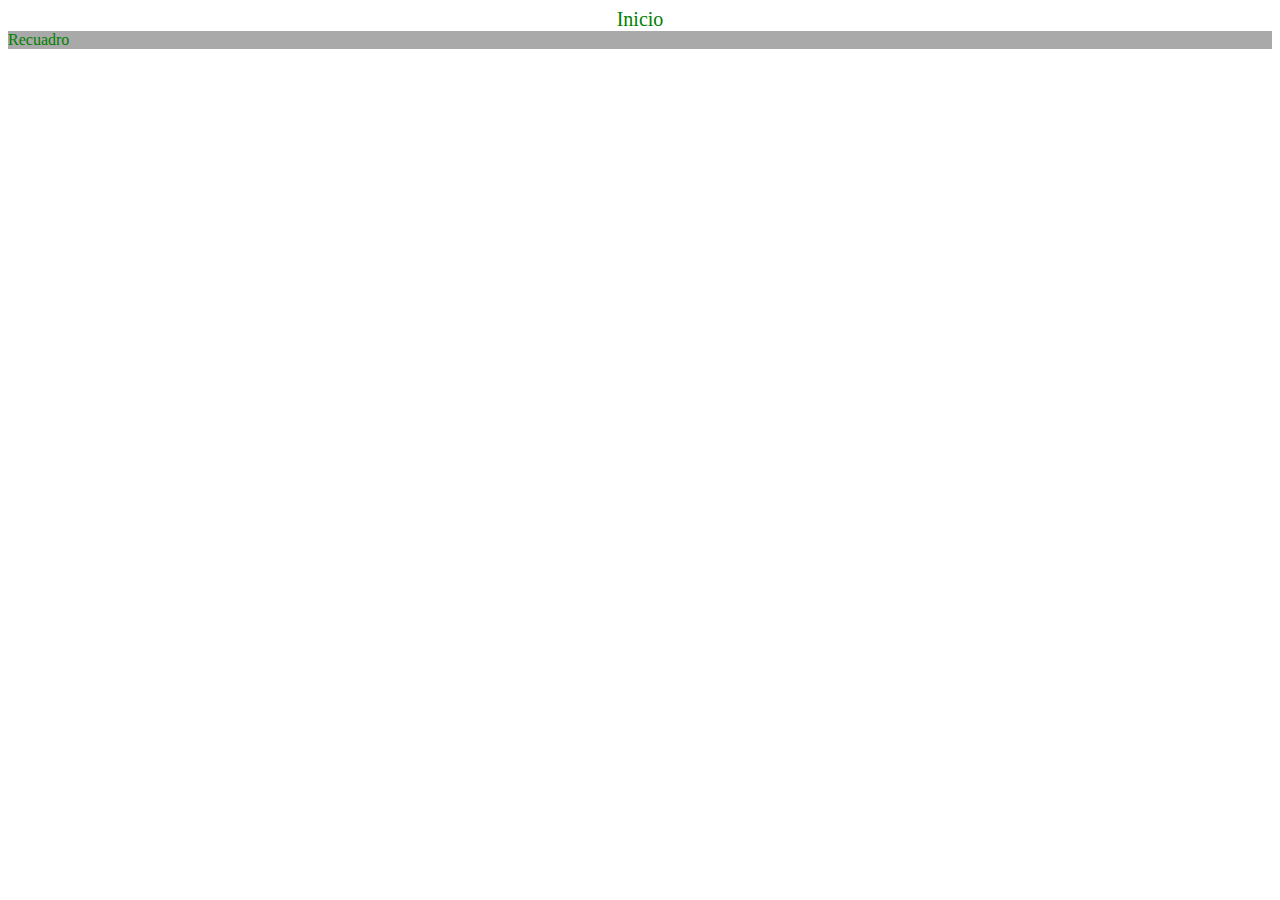
<file: index.html>
<!DOCTYPE html>
<html lang="en">
<head>
    <meta charset="UTF-8">
    <meta name="viewport" content="width=device-width, initial-scale=1.0">
    <meta http-equiv="X-UA-Compatible" content="ie=edge">
    <title>Document</title>
    <link rel="stylesheet" href="css/css.css">
</head>
<body>

    <div class="titulo">Inicio</div>
    
    <div class="recuadro">
        Recuadro
    </div>      

</body>
</html>
</file>
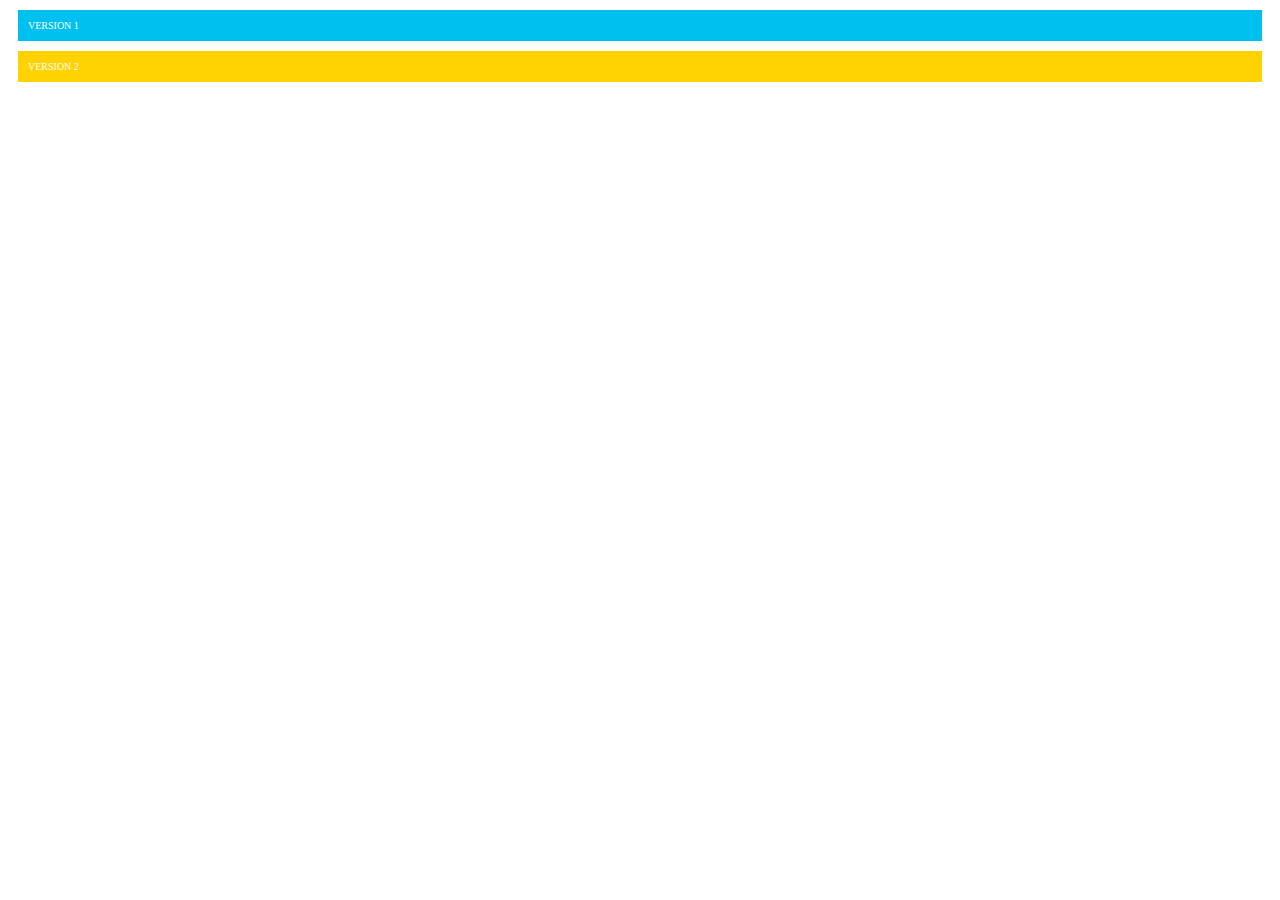
<file: ejemplo2.html>
<!DOCTYPE html>
<html lang="en">
<head>
    <meta charset="UTF-8">
    <meta name="viewport" content="width=device-width, initial-scale=1.0">
    <meta http-equiv="X-UA-Compatible" content="ie=edge">
    <title>Ejemplo 2</title>
    <link rel="stylesheet" href="css/css2.css">
</head>
<body>

    <div class="version-1">
        VERSION 1
    </div> 
    
    <div class="version-2">
        VERSION 2
    </div> 
    

</body>
</html>
</file>
<file: css/css.css>
:root{
    --texto-correcto:green;  
    --fondo-principal:darkgray; 
}

.titulo{
    font-size: 20px;
    text-align: center;
    color: var(--texto-correcto);

}

.recuadro{
    color: var(--texto-correcto);
    background-color: var(--fondo-principal);
}
</file>
<file: css/css2.css>
:root{
    --celeste:#00c0ef;  
    --amarillo:#ffd200; 
    --margenes:10px;
}

.version-1{
    background-color:var(--celeste);
    margin: var(--margenes);
}

.version-2{
    background-color: var(--amarillo);
    margin: var(--margenes);
}

.version-1, .version-2{
    padding: 10px;
    color:#fff;
    font-size: 10px;
    max-height:16px;
}
</file>
